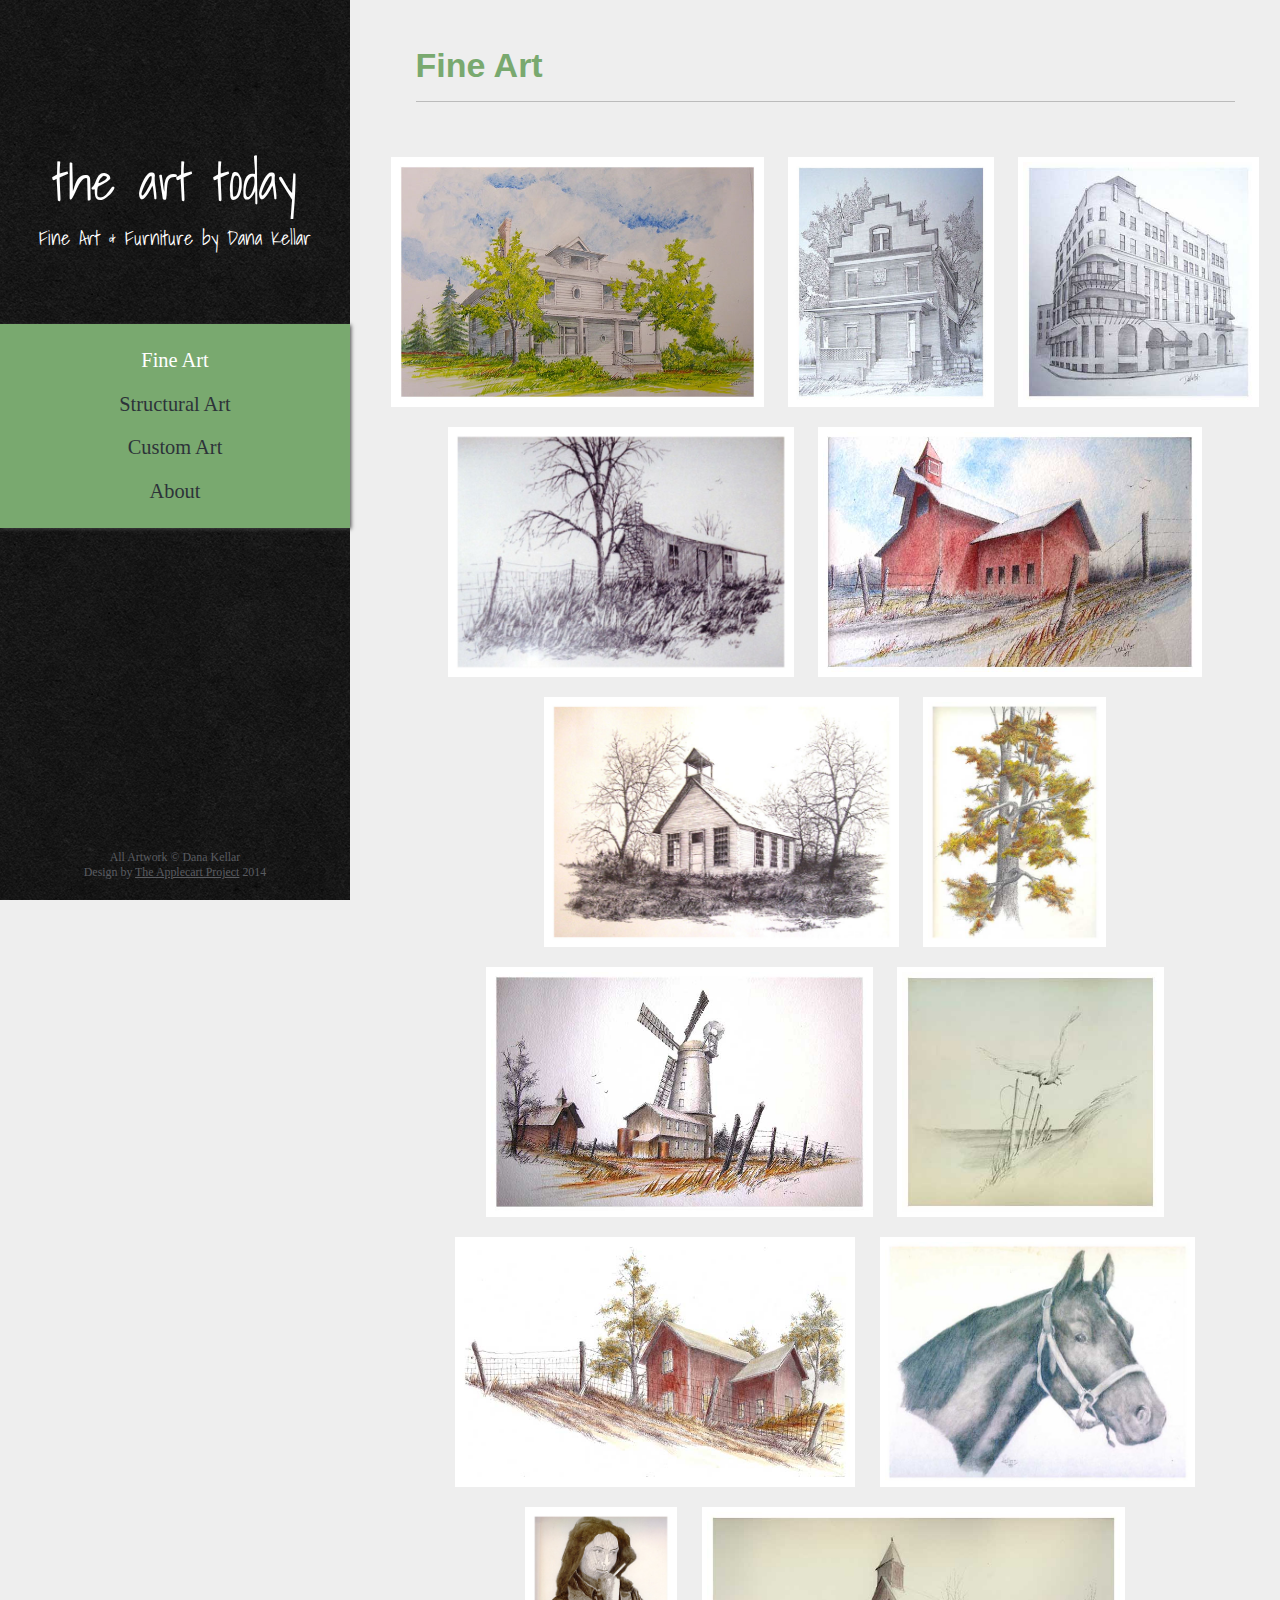
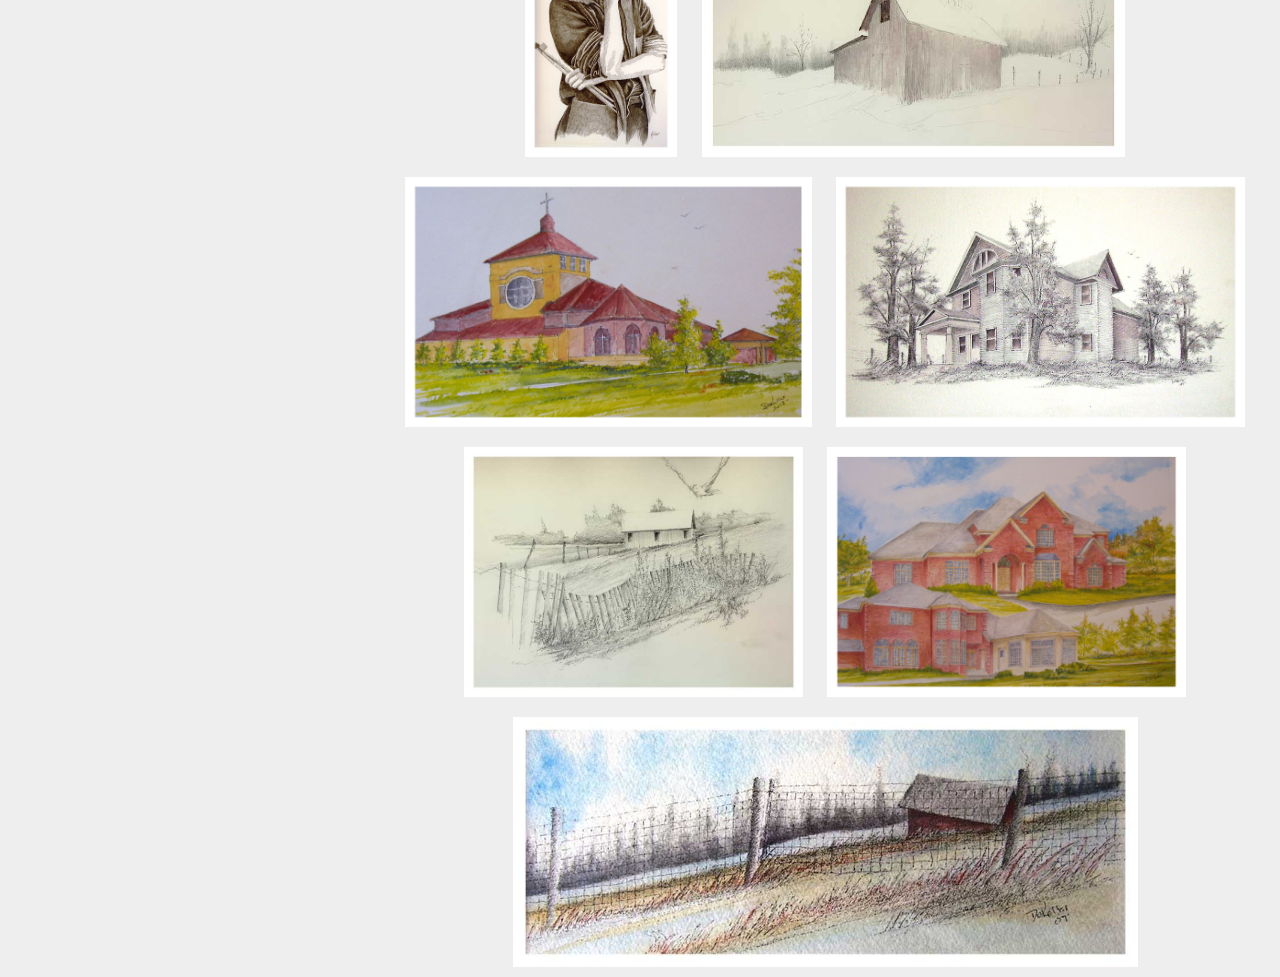
<file: index.html>
<!DOCTYPE html>
<html>
<head>
	<meta charset="utf-8">
	<meta name="description" content="Gallery, Fine Art and Furniture by Dana Kellar">
	<meta name="viewport" content="user-scalable=false, width=device-width, initial-scale=1.0, minimum-scale=1.0, maximum-scale=1.0">
	<title>The Art Today | Fine Art and Furniture by Dana Kellar</title>
	<link href='http://fonts.googleapis.com/css?family=Shadows+Into+Light' rel='stylesheet' type='text/css'>
	<link rel="stylesheet" type="text/css" href="style.css">
	<link rel="stylesheet" type="text/css" href="media.css">
</head>

<body>
	<!--HEADER-->	
	<div class="header-wrapper">
		<div class="inner-wrapper">
			<a href="index.html">
				<header>the art today</header>
			</a>
			<h3 class="tagline">Fine Art & Furniture by <a href="about.html">Dana Kellar</a></h3>
			
			<!--NAV-->
			<nav>
				<a href="index.html" class="current-tab">Fine Art</a>
				<a href="structural-art.html">Structural Art</a>
				<a href="custom-art.html">Custom Art</a>
				<a href="about.html">About</a>
			</nav>
		</div>
		<div class="copyright">
			<p>
				All Artwork &copy; Dana Kellar
			</p>
			<p>
				Design by <a href="http://theapplecartproject.com">The Applecart Project</a> 2014
			</p>
		</div>
	</div>

	<!--CONTENT WRAPPER-->
	<div class="content-wrapper">

		<div class="page">
			<h1>Fine Art</h1>
		</div>

		<ul id="imageGallery">
			<li>
				<a href="images/fogle.jpg" target="blank">
					<img src="images/fogle.jpg" alt="The Fogle House - Marietta, OH - Watercolor" />
				</a>
			</li>
			<li>
				<a href="images/lockhouse.jpg" target="blank">
					<img src="images/lockhouse.jpg" alt="Lock House (Muskingum River Dam) - Marietta, OH - Ink & Pencil"/>
				</a>
			</li>
			<li>
				<a href="images/lafayette.jpg" target="blank">
					<img src="images/lafayette.jpg" alt="Lafayette Hotel - Marietta, OH - Ink & Pencil" />
				</a>
			</li>
			<li>
				<a href="images/cabin.jpg" target="blank">
					<img src="images/cabin.jpg" alt="Cabin - Ink" />
				</a>
			</li>
			<li>
				<a href="images/red-barn.jpg" target="blank">
					<img src="images/red-barn.jpg" alt="Red Barn - Watercolor" />
				</a>
			</li>
			<li>
				<a href="images/church.jpg" target="blank">
					<img src="images/church.jpg" alt="Church - Ink" />
				</a>
			</li>
			<li>
				<a href="images/oak.jpg" target="blank">
					<img src="images/oak.jpg" alt="An Oak - Ink & Ground Pigment" />
				</a>
			</li>
			<li>
				<a href="images/windmill.jpg" target="blank">
					<img src="images/windmill.jpg" alt="Windmill - Ink & Ground Pigment" />
				</a>
			</li>
			<li>
				<a href="images/sea-scape.jpg" target="blank">
					<img src="images/sea-scape.jpg" alt="Seascape - Pencil" />
				</a>
			</li>
			<li>
				<a href="images/red-house.jpg" target="blank">
					<img src="images/red-house.jpg" alt="The Red House - Ink & Ground Pigment" />
				</a>
			</li>
			<li>
				<a href="images/rio.jpg" target="blank">
					<img src="images/rio.jpg" alt="Rio - Pencil" />
				</a>
			</li>
			<li>
				<a href="images/lady.jpg" target="blank">
					<img src="images/lady.jpg" alt="The Painter - Sepia Ink" />
				</a>
			</li>
			<li>
				<a href="images/snowbarn.jpg" target="blank">
					<img src="images/snowbarn.jpg" alt="Snow Barn - Watercolor & Ink" />
				</a>
			</li>
			<li>
				<a href="images/churchmass.jpg" target="blank">
					<img src="images/churchmass.jpg" alt="Church - OLPH, Marietta, OH - Ink & Watercolor" />
				</a>
			</li>
			<li>
				<a href="images/connolly-house.jpg" target="blank">
					<img src="images/connolly-house.jpg" alt="The Connolly House - Marietta, OH - Ink & Watercolor" />
				</a>
			</li>
			<li>
				<a href="images/seascape2.jpg" target="blank">
					<img src="images/seascape2.jpg" alt="Farm Scape - Pencil" />
				</a>
			</li>
			<li>
				<a href="images/housepainting.jpg" target="blank">
					<img src="images/housepainting.jpg" alt="The Massachusetts House - Ground Pigment & Ink" />
				</a>
			</li>
			<li>
				<a href="images/landscape-elongated.jpg" target="blank">
					<img src="images/landscape-elongated.jpg" alt="A Landscape - Watercolor" />
				</a>
			</li>
		</ul>
	</div>
<footer>
	<p>
		All Artwork &copy; Dana Kellar
	</p>
	<p>
		Design by <a href="http://theapplecartproject.com">The Applecart Project</a> 2014
	</p>
</footer>
<script src="http://code.jquery.com/jquery-1.11.0.min.js" type="text/javascript" charset="utf-8"></script>
<script src="lightbox.js" type="text/javascript" charset="utf-8"></script>
</body>
</html>
</file>
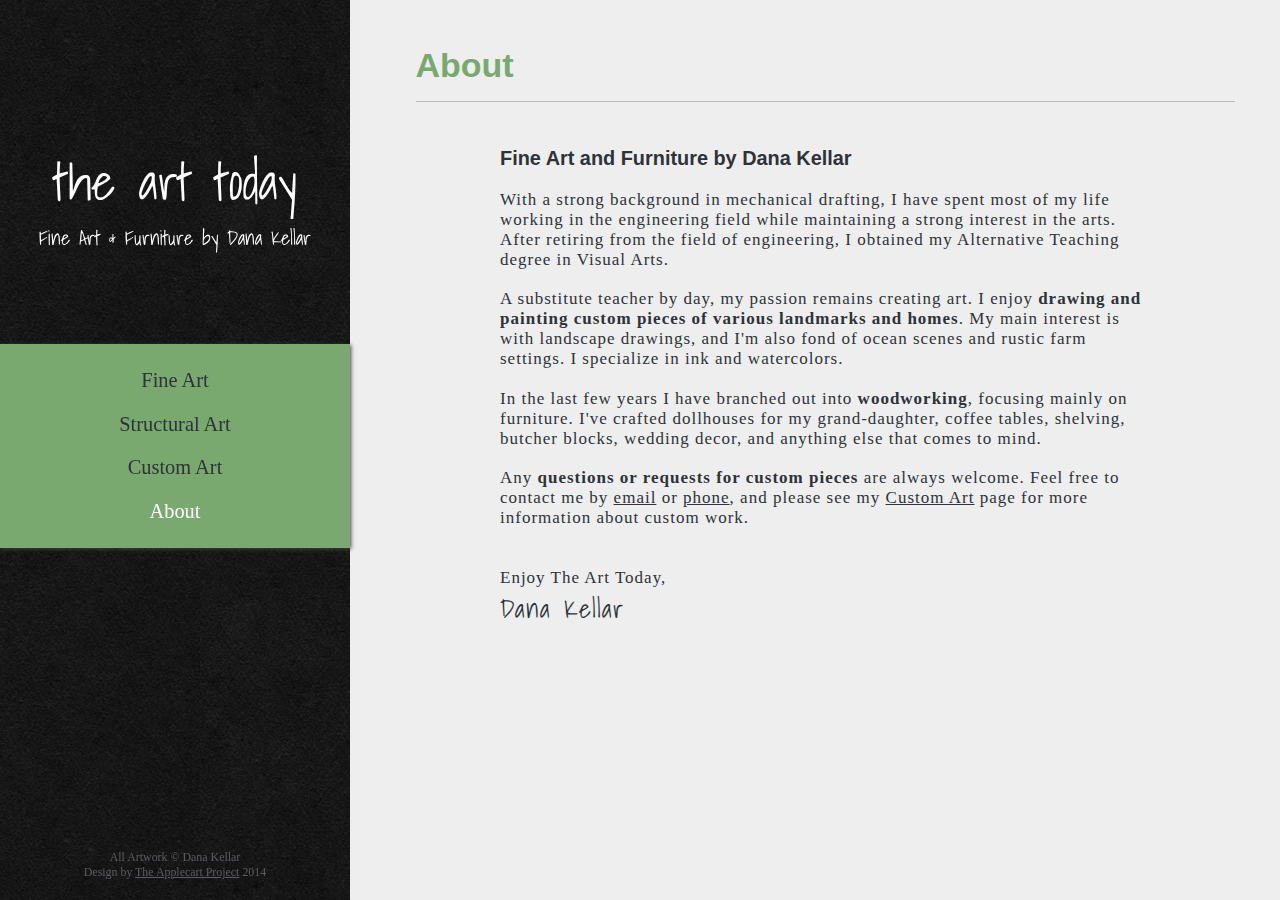
<file: about.html>
<!DOCTYPE html>
<html>
<head>
	<meta charset="utf-8">
	<meta name="description" content="About The Art Today, Fine Art and Furniture by Dana Kellar">
	<meta name="viewport" content="user-scalable=false, width=device-width, initial-scale=1.0, minimum-scale=1.0, maximum-scale=1.0">
	<title>About | The Art Today</title>
	<link href='http://fonts.googleapis.com/css?family=Shadows+Into+Light' rel='stylesheet' type='text/css'>
	<link rel="stylesheet" type="text/css" href="style.css">
	<link rel="stylesheet" type="text/css" href="media.css">
</head>

<body>
	
	<!--HEADER-->	
	<div class="header-wrapper">
		<div class="inner-wrapper">
			<a href="index.html">
				<header>the art today</header>
			</a>
			<h3 class="tagline">Fine Art & Furniture by <a href="about.html">Dana Kellar</a></h3>
			`
			<!--NAV-->
			<nav>
				<a href="index.html">Fine Art</a>
				<a href="structural-art.html">Structural Art</a>
				<a href="custom-art.html">Custom Art</a>
				<a href="about.html" class="current-tab">About</a>
			</nav>
		</div>
		<div class="copyright">
			<p>
				All Artwork &copy; Dana Kellar
			</p>
			<p>
				Design by <a href="http://theapplecartproject.com">The Applecart Project</a> 2014
			</p>
		</div>
	</div>

	<!--CONTENT WRAPPER-->
	<div class="content-wrapper">

		<div class="page">
			<h1>About</h1>
		</div>
			<div class="blurb-wrapper">
			<h3>Fine Art and Furniture by Dana Kellar</h3>
				<p class="blurb">
					With a strong background in mechanical drafting, I have spent most of my life working in the engineering field while maintaining a strong interest in the arts. After retiring from the field of engineering, I obtained my Alternative Teaching degree in Visual Arts.
				</p>
			 	<p class="blurb">
			 		A substitute teacher by day, my passion remains creating art. I enjoy <strong>drawing and painting custom pieces of various landmarks and homes</strong>. My main interest is with landscape drawings, and I'm also fond of ocean scenes and rustic farm settings. I specialize in ink and watercolors.
			 	</p>
			 	<p class="blurb">
			 		In the last few years I have branched out into <strong>woodworking</strong>, focusing mainly on furniture. I've crafted dollhouses for my grand-daughter, coffee tables, shelving, butcher blocks, wedding decor, and anything else that comes to mind.
			 	</p>
			 	<p class="blurb">
			 		Any <strong>questions or requests for custom pieces</strong> are always welcome. Feel free to contact me by <a href="mailto:danakellar@aol.com">email</a> or <a href="tel:1-614-991-5197">phone</a>, and please see my <a href="custom-art.html">Custom Art</a> page for more information about custom work.
			 	</p>
			 	<br/>
			 	<p class="blurb end">Enjoy The Art Today,
			 	<br/>
			 	<span class="script">Dana Kellar</span></p>
			 </div>
	</div>

<footer>
	<p>
		All Artwork &copy; Dana Kellar
	</p>
	<p>
		Design by <a href="http://theapplecartproject.com">The Applecart Project</a> 2014
	</p>
</footer>

</body>
</html>
</file>
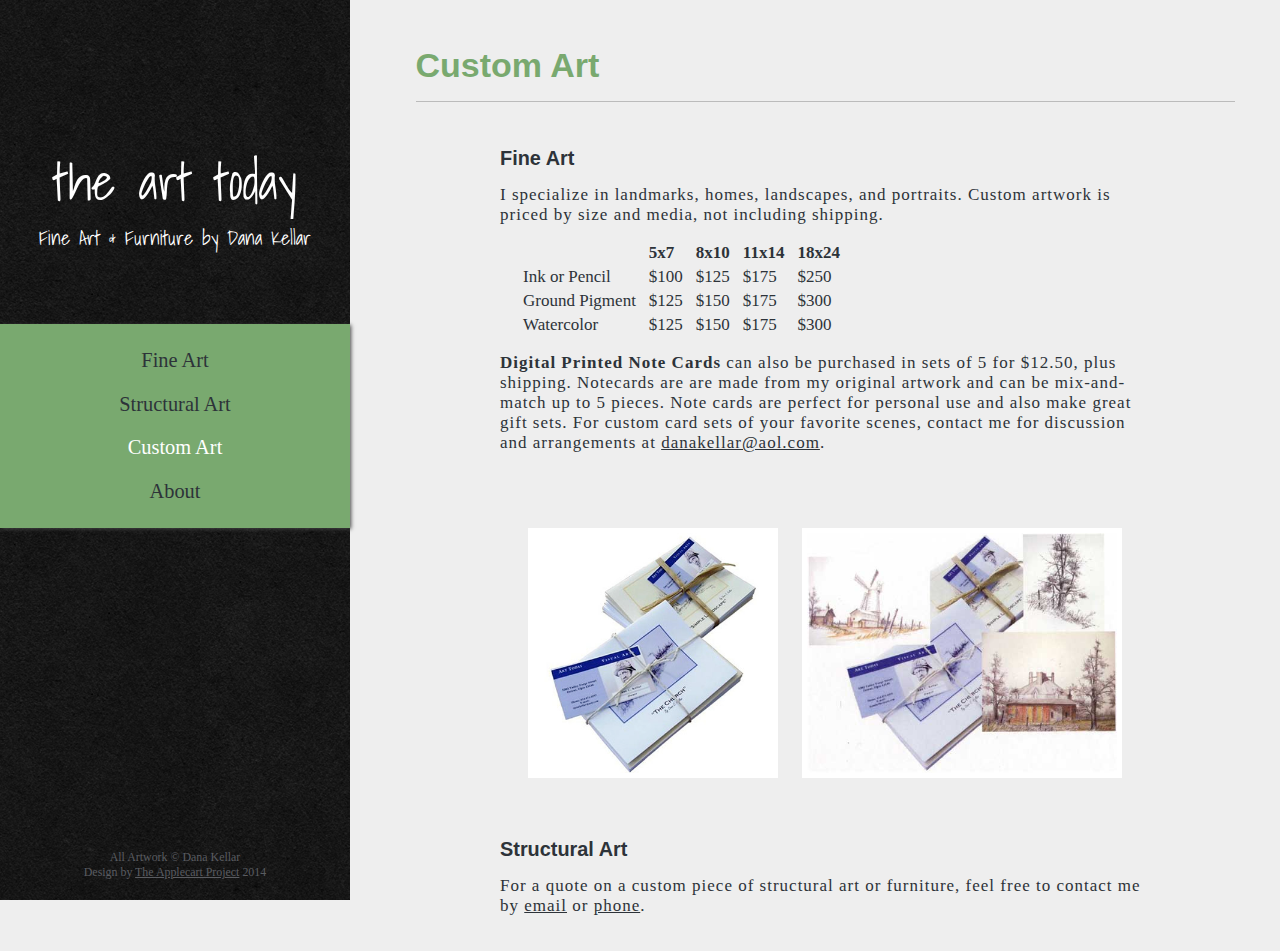
<file: custom-art.html>
<!DOCTYPE html>
<html>
<head>
	<meta charset="utf-8">
	<meta name="description" content="Custom Art, The Art Today by Dana Kellar">
	<meta name="viewport" content="user-scalable=false, width=device-width, initial-scale=1.0, minimum-scale=1.0, maximum-scale=1.0">
	<title>Custom Art | The Art Today</title>
	<link href='http://fonts.googleapis.com/css?family=Shadows+Into+Light' rel='stylesheet' type='text/css'>
	<link rel="stylesheet" type="text/css" href="style.css">
	<link rel="stylesheet" type="text/css" href="media.css">
</head>

<body>
	
	<!--HEADER-->	
	<div class="header-wrapper">
		<div class="inner-wrapper">
			<a href="index.html">
				<header>the art today</header>
			</a>
			<h3 class="tagline">Fine Art & Furniture by <a href="about.html">Dana Kellar</a></h3>
			
			<!--NAV-->
			<nav>
				<a href="index.html">Fine Art</a>
				<a href="structural-art.html">Structural Art</a>
				<a href="custom-art.html" class="current-tab">Custom Art</a>
				<a href="about.html">About</a>
			</nav>
		</div>
		<div class="copyright">
			<p>
				All Artwork &copy; Dana Kellar
			</p>
			<p>
				Design by <a href="http://theapplecartproject.com">The Applecart Project</a> 2014
			</p>
		</div>
	</div>
		

	<!--CONTENT WRAPPER-->
	<div class="content-wrapper">

		<div class="page">
			<h1>Custom Art</h1>
		</div>

		<!-- CUSTOM FORM -->
		<div class="blurb-wrapper">

			<h3>Fine Art</h3>
			<p class="blurb custom">
				I specialize in landmarks, homes, landscapes, and portraits. Custom artwork is priced by size and media, not including shipping.
			</p>
			<table class="price">
				<tr>
					<td></td>
					<td><strong>5x7</strong></td>
					<td><strong>8x10</strong></td>
					<td><strong>11x14</strong></td>
					<td><strong>18x24</strong></td>
				</tr>
				<tr>
					<td>Ink or Pencil</td>
					<td>$100</td>
					<td>$125</td>
					<td>$175</td>
					<td>$250</td>
				</tr>
				<tr>
					<td>Ground Pigment</td>
					<td>$125</td>
					<td>$150</td>
					<td>$175</td>
					<td>$300</td>
				</tr>
				<tr>
					<td>Watercolor</td>
					<td>$125</td>
					<td>$150</td>
					<td>$175</td>
					<td>$300</td>
				</tr>
			</table>

			<p class="blurb custom">
				<strong>Digital Printed Note Cards</strong> can also be purchased in sets of 5 for $12.50, plus shipping. Notecards are are made from my original artwork and can be mix-and-match up to 5 pieces. Note cards are perfect for personal use and also make great gift sets. For custom card sets of your favorite scenes, contact me for discussion and arrangements at <a href="mailto:danakellar@aol.com">danakellar@aol.com</a>. 
			</p>

			<div class="custom-furniture">
				<ul id="imageGallery">
					<li>
						<a href="images/notecards.jpg" target="blank">
							<img src="images/notecards.jpg" alt="Digital Printed Note Cards"/>
						</a>
					</li>
					<li>
						<a href="images/notecards2.jpg" target="blank">
							<img src="images/notecards2.jpg" alt="Digital Printed Note Cards"/>
						</a>
					</li>
				</ul>
			</div>

			<h3>Structural Art</h3>
			<p class="blurb custom">
				For a quote on a custom piece of structural art or furniture, feel free to contact me by <a href="mailto:danakellar@aol.com" class="bold">email</a> or <a href="tel:1-614-991-5197" class="bold">phone</a>.
			</p>
			<br>
		</div>
	</div>
</body>

<footer>
	<p>
		All Artwork &copy; Dana Kellar
	</p>
	<p>
		Design by <a href="http://theapplecartproject.com">The Applecart Project</a> 2014
	</p>
</footer>
<script src="http://code.jquery.com/jquery-1.11.0.min.js" type="text/javascript" charset="utf-8"></script>
<script src="lightbox.js" type="text/javascript" charset="utf-8"></script>
</body>
</html>
</file>
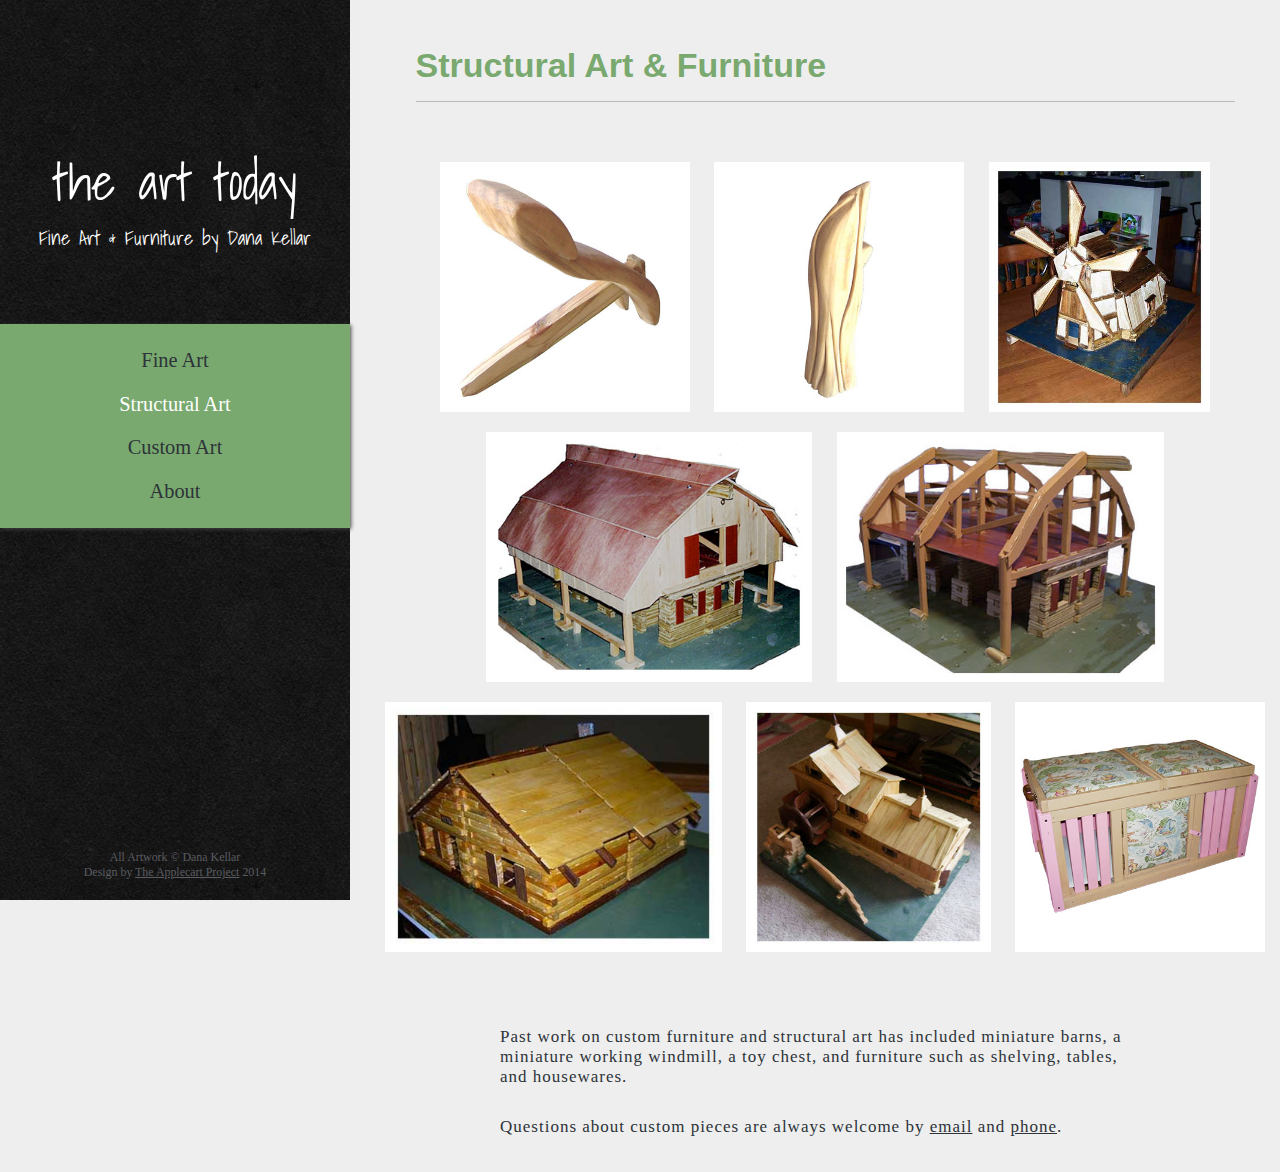
<file: structural-art.html>
<!DOCTYPE html>
<html>
<head>
	<meta charset="utf-8">
	<meta name="description" content="Custom Art, The Art Today by Dana Kellar">
	<meta name="viewport" content="user-scalable=false, width=device-width, initial-scale=1.0, minimum-scale=1.0, maximum-scale=1.0">
	<title>Custom Art | The Art Today</title>
	<link href='http://fonts.googleapis.com/css?family=Shadows+Into+Light' rel='stylesheet' type='text/css'>
	<link rel="stylesheet" type="text/css" href="style.css">
	<link rel="stylesheet" type="text/css" href="media.css">
</head>

<body>
	
	<!--HEADER-->	
	<div class="header-wrapper">
		<div class="inner-wrapper">
			<a href="index.html">
				<header>the art today</header>
			</a>
			<h3 class="tagline">Fine Art & Furniture by <a href="about.html">Dana Kellar</a></h3>
			
			<!--NAV-->
			<nav>
				<a href="index.html">Fine Art</a>
				<a href="structural-art.html" class="current-tab">Structural Art</a>
				<a href="custom-art.html">Custom Art</a>
				<a href="about.html">About</a>
			</nav>
		</div>
		<div class="copyright">
			<p>
				All Artwork &copy; Dana Kellar
			</p>
			<p>
				Design by <a href="http://theapplecartproject.com">The Applecart Project</a> 2014
			</p>
		</div>
	</div>
		

	<!--CONTENT WRAPPER-->
	<div class="content-wrapper">

		<div class="page">
			<h1>Structural Art & Furniture</h1>
		</div>

		<div class="custom-furniture">
			<ul id="imageGallery">
				<li>
					<a href="images/claw&nail.jpg" target="blank">
						<img src="images/claw&nail.jpg" alt="The Spike - Sculpture, Wood"/>
					</a>
				</li>
				<li>
					<a href="images/twisted-mind.jpg" target="blank">
						<img src="images/twisted-mind.jpg" alt="Twisted Mind - Wood"/>
					</a>
				</li>
				<li>
					<a href="images/windmill-wood.jpg" target="blank">
						<img src="images/windmill-wood.jpg" alt="The Wind Mill - Wood (1/2&#34; = 1&#39;0&#34; Scale, 14&#34;x18&#34;)"/>
					</a>
				</li>
				<li>
					<a href="images/horsebarn.jpg" target="blank">
						<img src="images/horsebarn.jpg" alt="The Horse Barn - Wood (1/2&#34; = 1&#39;0&#34; Scale, 15&#34;x20&#34;)"/>
					</a>
				</li>
				<li>
					<a href="images/horsebarn1.jpg" target="blank">
						<img src="images/horsebarn1.jpg" alt="The Horse Barn - Inner Structure"/>
					</a>
				</li>
				<li>
					<a href="images/woodcabin.jpg" target="blank">
						<img src="images/woodcabin.jpg" alt="The Farm House - Wood, 3 piece (1/2&#34; = 1&#39;0&#34; Scale, 14&#34;x18&#34;)"/>
					</a>
				</li>
				<li>
					<a href="images/gristmill.jpg" target="blank">
						<img src="images/gristmill.jpg" alt="The Grist Mill - Wood (1/2&#34; = 1&#39;0&#34; Scale, 16&#34;x24&#34;)"/>
					</a>
				</li>
				<li>
					<a href="images/toybox.jpg" target="blank">
						<img src="images/toybox.jpg" alt="Toy Box - Wood (18&#34;x36&#34;x18&#34;)"/>
					</a>
				</li>
			</ul>
		</div>
		<!-- CUSTOM FORM -->
		<div class="blurb-wrapper">

			<p class="blurb custom">
				Past work on custom furniture and structural art has included miniature barns, a miniature working windmill, a toy chest, and furniture such as shelving, tables, and housewares.
			</p>

			<p class="blurb custom">
				Questions about custom pieces are always welcome by <a href="mailto:danakellar@aol.com" class="bold">email</a> and <a href="tel:1-614-991-5197" class="bold">phone</a>.
			</p>
			<br>
		</div>
	</div>

<footer>
	<p>
		All Artwork &copy; Dana Kellar
	</p>
	<p>
		Design by <a href="http://theapplecartproject.com">The Applecart Project</a> 2014
	</p>
</footer>
<script src="http://code.jquery.com/jquery-1.11.0.min.js" type="text/javascript" charset="utf-8"></script>
<script src="lightbox.js" type="text/javascript" charset="utf-8"></script>
</body>
</html>
</file>
<file: style.css>
* {
	box-sizing: border-box;
	margin: 0;
}
a {
	color: inherit;
	text-decoration: none;
}
body {
	background: #EEEEEE;
	color: #2D3339;
	font-size: 17px;
}
div {
	display: block;
}
footer {
	text-align: center;
	font-weight: lighter;
	height: 50px;
	color: #5A5C61;
	font-size: .7em;
	margin: 20px 0;
}
form {
	display: table;
	margin: 2% auto;
	padding: 5%;
}
header {
	color: #fff;
	font-family: "Shadows Into Light", cursive;
	font-size: 3em;
}
h1,
h2,
h3,
h4 {
	font-family: Helvetica;
}
h1 {
	color: #fff;
	font-size: 2em;
}
nav {
	background-color: #79a96f;
	box-shadow: 1px 1px 4px #444;
	font-size: 1.2em;
	padding: 5px 0;
	text-align: center;
	width: 100%;
}
nav a {
	display: inline-block;
	margin: 1em 0;
	padding: 0 3%;
	transition: color .3s ease;
}
nav a:hover {
	color: #FFF;
	transition: color .3s ease;
}
p a {
	text-decoration: underline;
}
td {
	padding-right: 10px;
}

/* LIGHTBOX */
ul {
	list-style:none;
	margin: 0 auto;
	padding: 0;
	display: block;
	text-align: center;
}
ul li {
	display: inline-block;
	margin:10px;
	height: 250px;
}
ul li img {
	background: #ffffff;
	display: inline-block;
	margin: auto;
	max-width: 100%;
	max-height: 100%;
	padding: 5px;
	vertical-align: middle;
}
#overlay {
	background: rgba(0,0,0,0.9);
	width: 100%;
	height: 100%;
	position: fixed;
	top: 0;
	left: 0;
	display: none;
	text-align: center;
}

#overlay img {
	margin-top: 10%;
}

#overlay p {
	color: #FFFFFF;
}


/* CLASSES */
.blurb {
	margin-top: 3%;
	max-width: 650px;
	letter-spacing: 1px;
}
.blurb-wrapper {
	display: table;
	margin: 0 auto;
	padding: 0 5%;
}
.clearfix {
	clear: both;
}
.copyright {
	display: none;
}
.current-tab {
	color: #fff;
}
.custom {
	margin-top: 0;
	padding: 15px 0;
}
.custom-furniture {
	text-align: center;
	margin: 50px 0;
}
.end {
	padding-bottom: 40%;
}
.header-wrapper {
	background: url("images/black_paper.png");
	padding-top: 30px;
	text-align: center;
	top: 0;
}
.page {
	border-bottom: 1px solid #bbb;
	margin: 5%;

	text-align: center;
}
.page h1 {
	color: #79a96f;
	padding-bottom: 2%;
	padding-top: 7%;
}
.price {
	list-style: none;
	padding-left: 20px;
}
.script {
	font-family: "Shadows Into Light", cursive;
	font-size: 1.5em;
}
.section {
	margin: 5%;
	
}
.size {
	margin-left: 10%;
}
.subsection {
	margin-top: 5%;
}
.tagline {
	color: #ffffff;
	font-family: "Shadows Into Light", cursive;
	font-weight: lighter;
	padding-bottom: 20px;
}
.to-top {
	display: inline-block;
	font-weight: bold;
	margin: 5%;
	margin-bottom: 10%;
	padding: 10px;
}
.to-top:hover {
	text-decoration: underline;
}

/* BUTTONS */
textarea {
	height: 200px;
	width: 400px;
}
input[type="submit"] {
	width: 100px;
}
input[type="submit"]:hover {
	box-shadow: 1px 1px 4px #000;
}
</file>
<file: media.css>
/* MEDIA QUERIES */
@media screen and (min-width: 768px) {
	footer {
		display: none;
	}
	nav {
		margin-top: 50px;
	}
	nav a{
		display: block;
	}
	textarea {
		height: 200px;
		width: 350px;
	}
	/* CLASSES */
	.content-wrapper {
		margin-left: 43%;
		margin-top: 2%;
		position: relative;
	}
	.copyright {
		display: block;
		font-weight: lighter;
		height: 50px;
		color: #5A5C61;
		font-size: .7em;
	}
	.end {
		padding-bottom: 10%;
	}
	.header-wrapper {
		bottom: 0;
		left: 0;
		padding-top: 140px;
		position: fixed;
		width: 40%;
	}
	.inner-wrapper {
		height: 100%;
		margin-bottom: -50px;
		min-height: 85%;		
	}
	.page {
		text-align: left;
	}
	.page h1 {
		padding-top: 0;
	}
}

@media screen and (min-width: 1024px){
	textarea {
		width: 500px;
	}
	/* CLASSES */
	.content-wrapper {
		margin-left: 370px;
	}
	.header-wrapper {
		max-width: 350px;
	}
}
</file>
